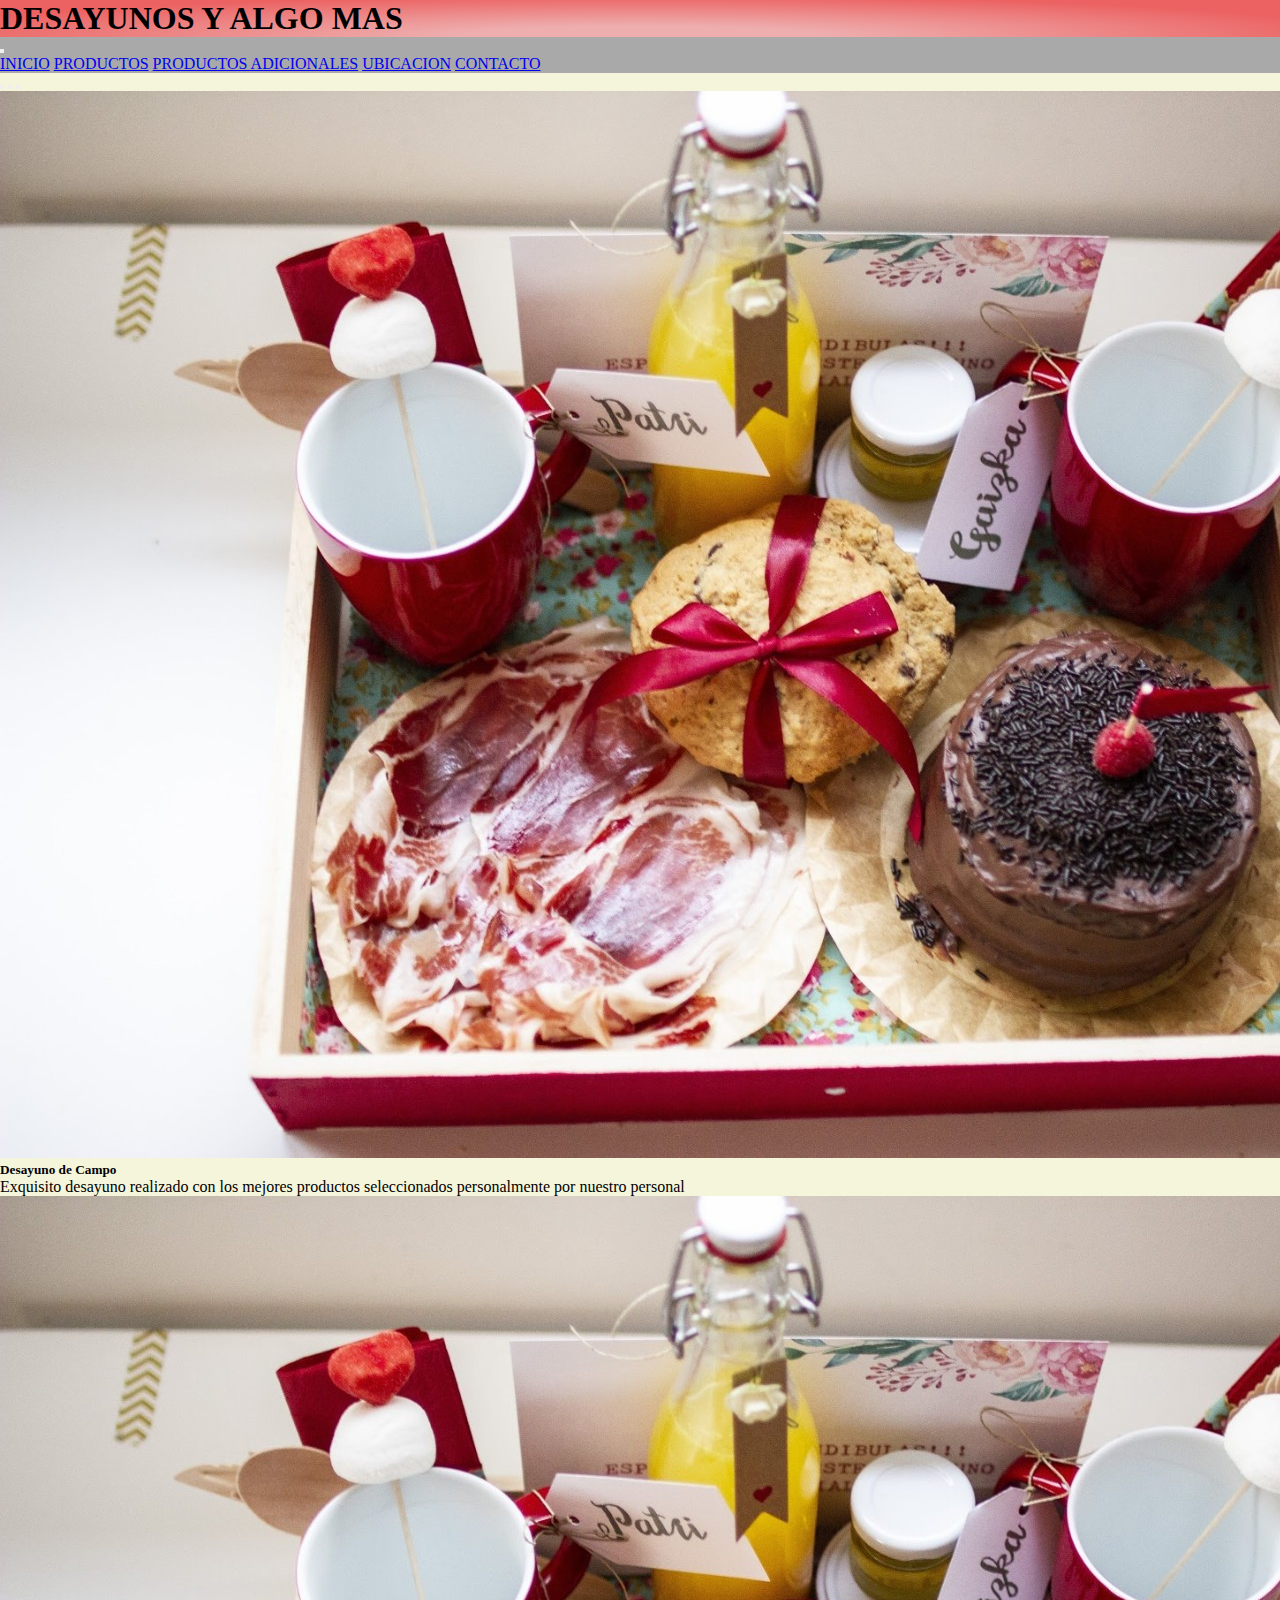
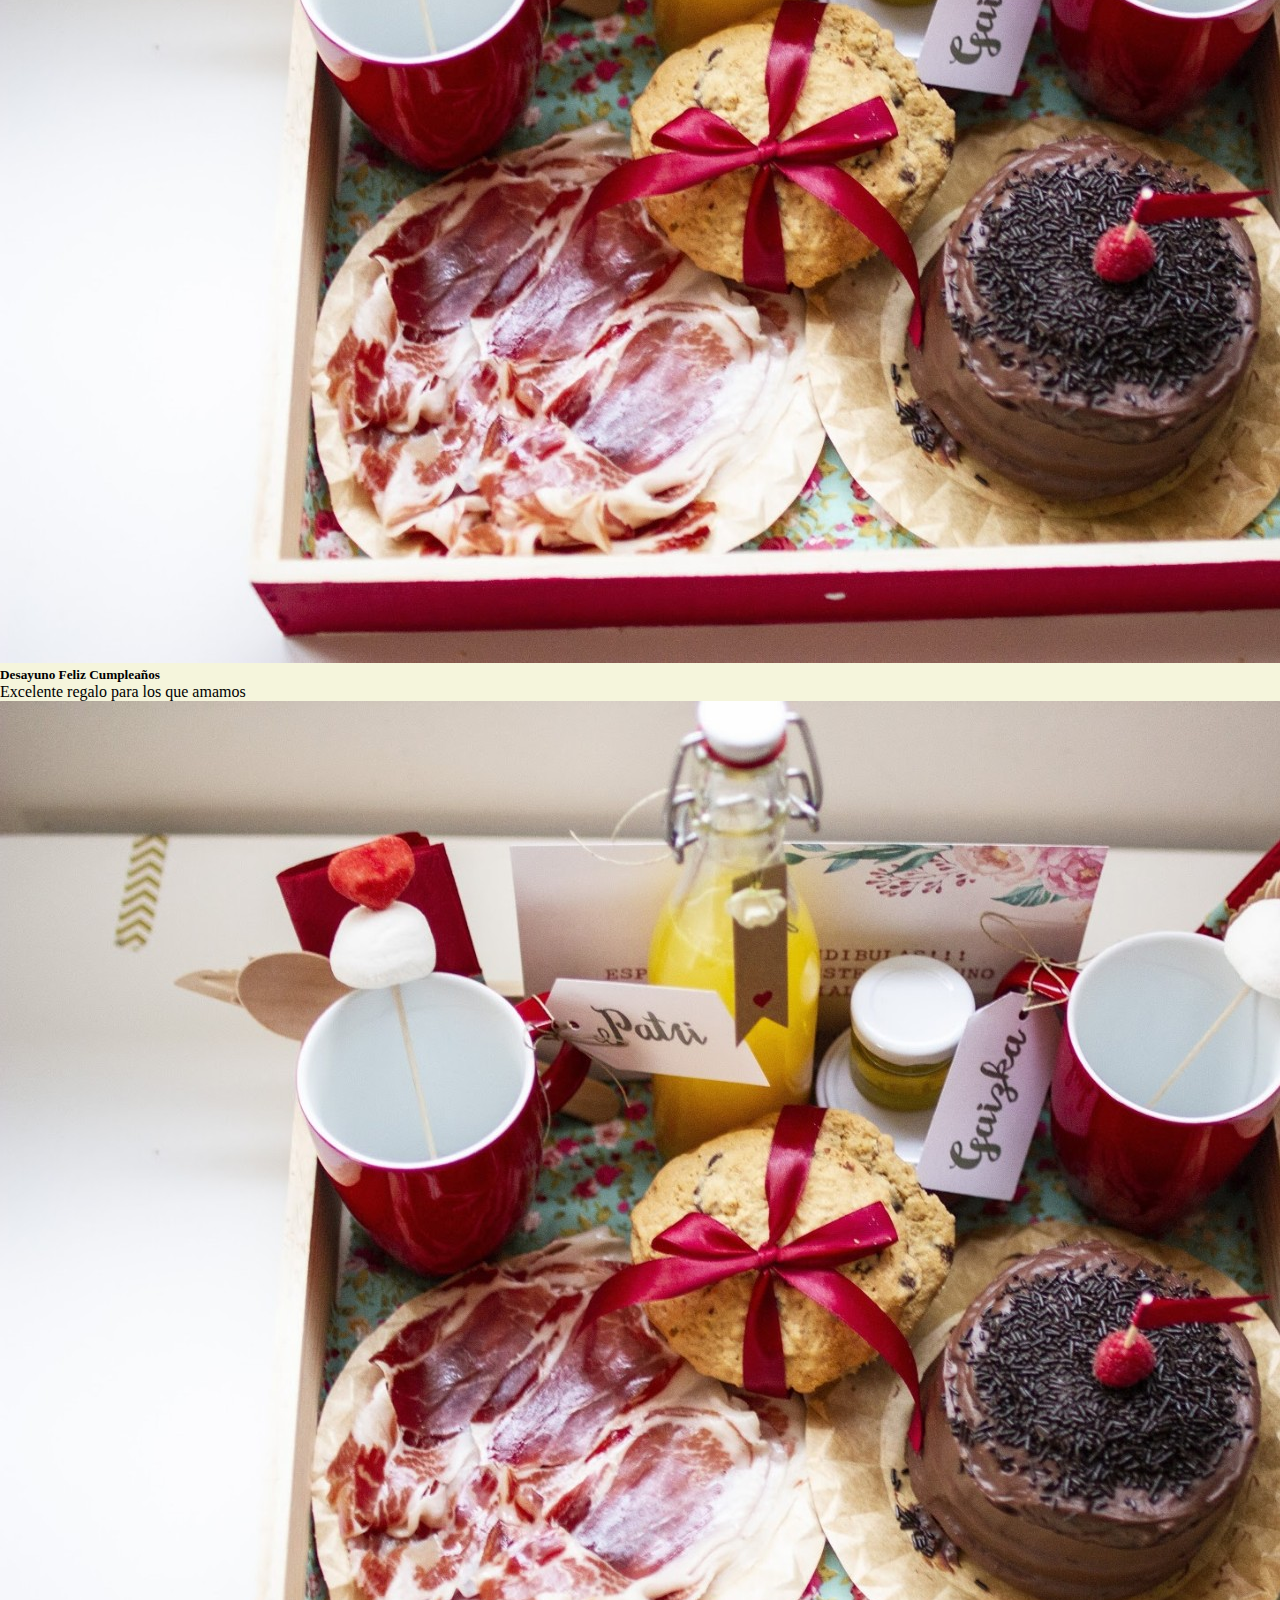
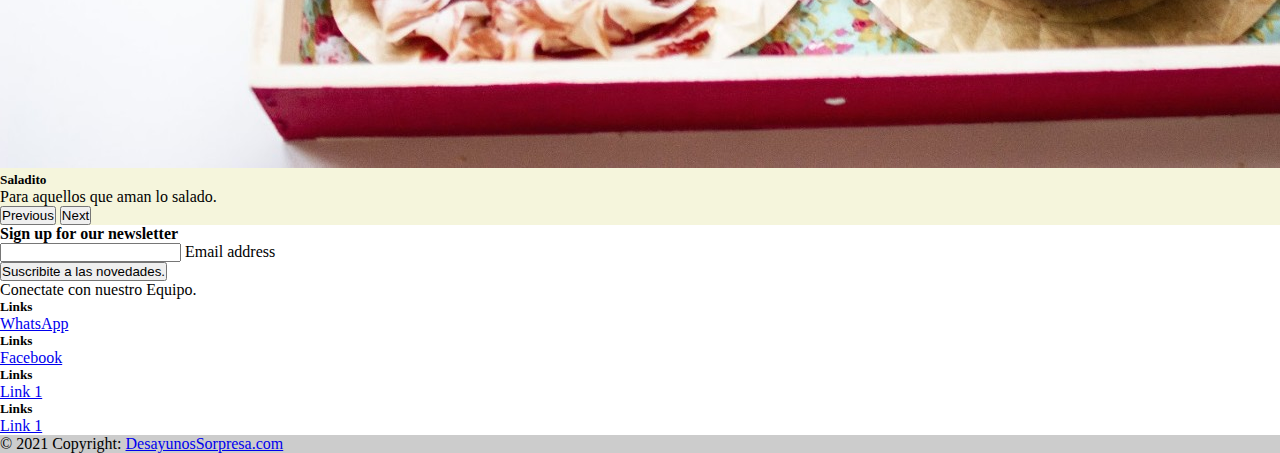
<file: index.html>
<!DOCTYPE html>
<html lang="en">
<head>
    <meta charset="UTF-8">
    <meta http-equiv="X-UA-Compatible" content="IE=edge">
    <meta name="viewport" content="width=device-width, initial-scale=1.0">
    <title>Document</title>
    <link rel="href="<link href="https://cdn.jsdelivr.net/npm/bootstrap@5.1.3/dist/css/bootstrap.min.css" rel="stylesheet" integrity="sha384-1BmE4kWBq78iYhFldvKuhfTAU6auU8tT94WrHftjDbrCEXSU1oBoqyl2QvZ6jIW3" crossorigin="anonymous">
    <link href="https://cdn.jsdelivr.net/npm/bootstrap@5.0.2/dist/css/bootstrap.min.css" rel="stylesheet" integrity="sha384-EVSTQN3/azprG1Anm3QDgpJLIm9Nao0Yz1ztcQTwFspd3yD65VohhpuuCOmLASjC" crossorigin="anonymous">
    <link rel="stylesheet" href="./css/style.css">
</head>
<body>
    <header class="header">
        <h1>DESAYUNOS Y ALGO MAS</h1> <!--poner un logo y debajo va escrito Desayunos Y ALGO MAS-->
        <nav class="navbar navbar-expand-lg navbar-light colorNav ">
            <div class="container-fluid">
              <a class="navbar-brand" href="#"></a>
              <button class="navbar-toggler" type="button" data-bs-toggle="collapse" data-bs-target="#navbarNavAltMarkup" aria-controls="navbarNavAltMarkup" aria-expanded="false" aria-label="Toggle navigation">
                <span class="navbar-toggler-icon"></span>
              </button>
              <div class="collapse navbar-collapse" id="navbarNavAltMarkup">
                <div class="navbar-nav">
                  <a class="nav-link active" aria-current="page" href="./index.html">INICIO</a>
                  <a class="nav-link" href="./pages/productos.html">PRODUCTOS</a>
                  <a class="nav-link" href="./pages/adicionales.html">PRODUCTOS ADICIONALES</a>
                  <a class="nav-link" href="./pages/ubicacion.html">UBICACION</a>
                  <a class="nav-link" href="./pages/contacto.html">CONTACTO</a>
                  
                </div>
              </div>
            </div>
          </nav>
      
    </header>

    <main class="main-index">
    
       <div id="carouselExampleCaptions" class="carousel slide" data-bs-ride="carousel">
        <div class="carousel-indicators">
          <button type="button" data-bs-target="#carouselExampleCaptions" data-bs-slide-to="0" class="active" aria-current="true" aria-label="Slide 1"></button>
          <button type="button" data-bs-target="#carouselExampleCaptions" data-bs-slide-to="1" aria-label="Slide 2"></button>
          <button type="button" data-bs-target="#carouselExampleCaptions" data-bs-slide-to="2" aria-label="Slide 3"></button>
        </div>
        <div class="carousel-inner">
          <div class="carousel-item active">
            <img src="./imagenes/desayuno a domicilio bizkaia 1.jpg" class="d-block w-100" alt="...">
            <div class="carousel-caption d-none d-md-block">
              <h5>Desayuno de Campo</h5>
              <p>Exquisito desayuno realizado con los mejores productos seleccionados personalmente por nuestro personal</p>
            </div>
          </div>
          <div class="carousel-item">
            <img src="./imagenes/desayuno a domicilio bizkaia 1.jpg" class="d-block w-100" alt="...">
            <div class="carousel-caption d-none d-md-block">
              <h5>Desayuno Feliz Cumpleaños</h5>
              <p> Excelente regalo para los que amamos</p>
            </div>
          </div>
          <div class="carousel-item">
            <img src="./imagenes/desayuno a domicilio bizkaia 1.jpg" class="d-block w-100" alt="...">
            <div class="carousel-caption d-none d-md-block">
              <h5>Saladito</h5>
              <p>Para aquellos que aman lo salado.</p>
            </div>
          </div>
        </div>
        <button class="carousel-control-prev" type="button" data-bs-target="#carouselExampleCaptions" data-bs-slide="prev">
          <span class="carousel-control-prev-icon" aria-hidden="true"></span>
          <span class="visually-hidden">Previous</span>
        </button>
        <button class="carousel-control-next" type="button" data-bs-target="#carouselExampleCaptions" data-bs-slide="next">
          <span class="carousel-control-next-icon" aria-hidden="true"></span>
          <span class="visually-hidden">Next</span>
        </button>
      </div>




    </main>


        
    <footer class="bg-dark text-center text-white">
        <div class="container p-4">
            <section class="mb-4">
                <a class="btn btn-outline-light btn-floating m-1" href="#!" role="button"
                   ><i class="fab fa-facebook-f"></i
                    ></a>
                <a class="btn btn-outline-light btn-floating m-1" href="#!" role="button"
                   ><i class="fab fa-twitter"></i
                    ></a>
                <a class="btn btn-outline-light btn-floating m-1" href="#!" role="button"
                   ><i class="fab fa-google"></i
                    ></a>
                <a class="btn btn-outline-light btn-floating m-1" href="#!" role="button"
                   ><i class="fab fa-instagram"></i
                    ></a>
                <a class="btn btn-outline-light btn-floating m-1" href="#!" role="button"
                   ><i class="fab fa-linkedin-in"></i
                    ></a>
                <a class="btn btn-outline-light btn-floating m-1" href="#!" role="button"
                   ><i class="fab fa-github"></i
                    ></a>
            </section>
            <section class="">
                <form action="">         
                    <div class="row d-flex justify-content-center">
                        <div class="col-auto">
                            <p class="pt-2">
                                <strong>Sign up for our newsletter</strong>
                            </p>
                        </div>
                        <div class="col-md-5 col-12">
                            <div class="form-outline form-white mb-4">
                                <input type="email" id="form5Example2" class="form-control" />
                                <label class="form-label" for="form5Example2">Email address</label>
                            </div>
                        </div>
                        <div class="col-auto">
                            <button type="submit" class="btn btn-outline-light mb-4">
                                Suscribite a las novedades.
                            </button>
                        </div>
                    </div>
                </form>
            </section>
            <section class="mb-4">
                <p>
                    Conectate con nuestro Equipo.
                </p>
            </section>
            <section class="">
                <div class="row">
                    <div class="col-lg-3 col-md-6 mb-4 mb-md-0">
                        <h5 class="text-uppercase">Links</h5>
                        <ul class="list-unstyled mb-0">
                            <li>
                                <a href="https://www.facebook.com/" class="text-white">WhatsApp</a>
                            </li>
                        </ul>
                    </div>
                    <div class="col-lg-3 col-md-6 mb-4 mb-md-0">
                        <h5 class="text-uppercase">Links</h5>
                        <ul class="list-unstyled mb-0">
                            <li>
                                <a href="https://www.ole.com.ar/" class="text-white">Facebook</a>
                            </li>
                            <li>
                        </ul>
                    </div>
                    <div class="col-lg-3 col-md-6 mb-4 mb-md-0">
                        <h5 class="text-uppercase">Links</h5>
                        <ul class="list-unstyled mb-0">
                            <li>
                                <a href="#!" class="text-white">Link 1</a>
                            </li>
                        </ul>
                    </div>
                    <div class="col-lg-3 col-md-6 mb-4 mb-md-0">
                        <h5 class="text-uppercase">Links</h5>
                        <ul class="list-unstyled mb-0">
                            <li>
                                <a href="#!" class="text-white">Link 1</a>
                            </li>
                        </ul>
                    </div>
                </div>
            </section>
        </div>
        <div class="text-center p-3" style="background-color: rgba(0, 0, 0, 0.2);">
            © 2021 Copyright:
            <a class="text-white" href="https://mdbootstrap.com/">DesayunosSorpresa.com</a>
        </div>
    </footer>
    
        
        
    <script src="https://cdn.jsdelivr.net/npm/@popperjs/core@2.9.2/dist/umd/popper.min.js" integrity="sha384-IQsoLXl5PILFhosVNubq5LC7Qb9DXgDA9i+tQ8Zj3iwWAwPtgFTxbJ8NT4GN1R8p" crossorigin="anonymous"></script>
    <script src="https://cdn.jsdelivr.net/npm/bootstrap@5.0.2/dist/js/bootstrap.min.js" integrity="sha384-cVKIPhGWiC2Al4u+LWgxfKTRIcfu0JTxR+EQDz/bgldoEyl4H0zUF0QKbrJ0EcQF" crossorigin="anonymous"></script>
</body>
</html>
</file>
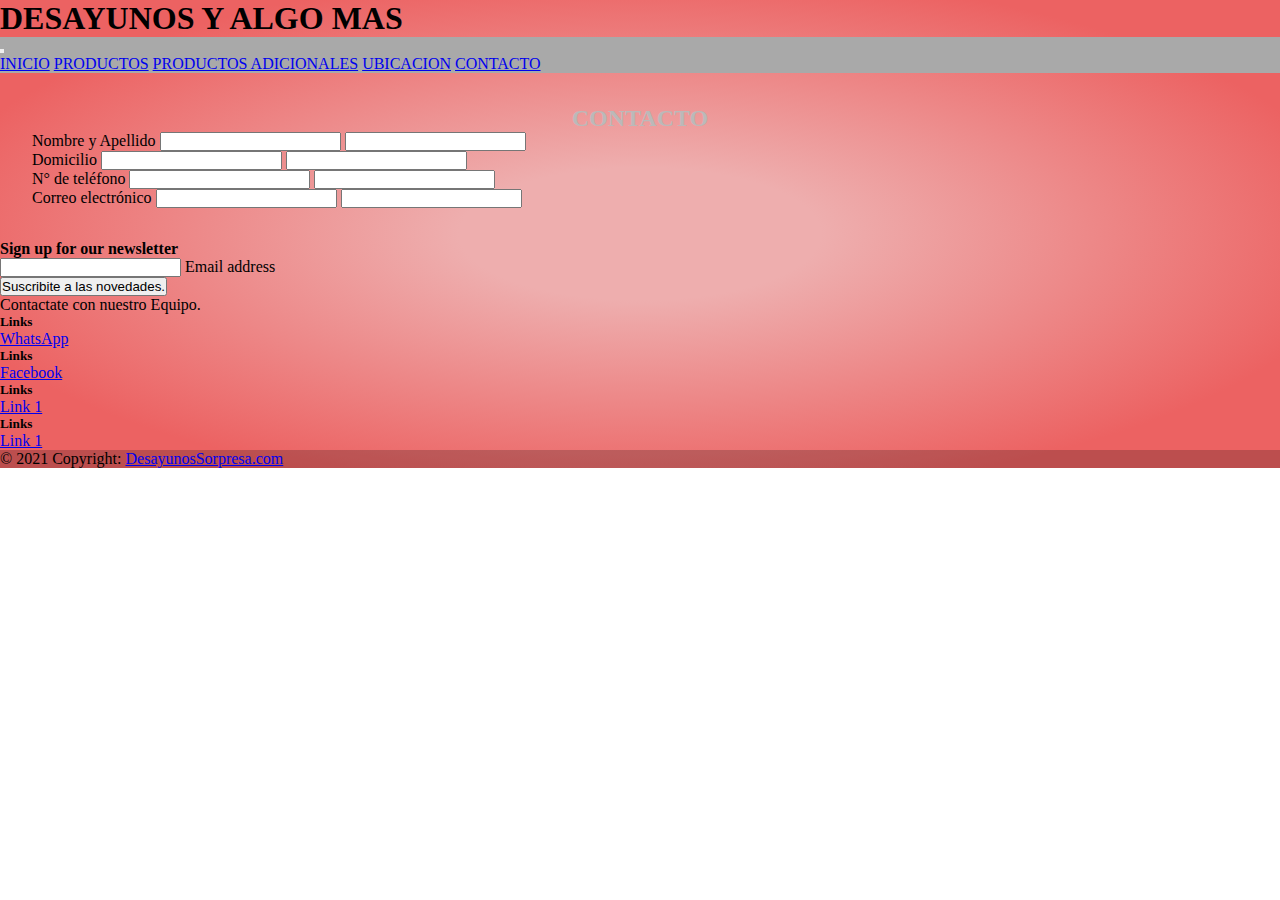
<file: pages/contacto.html>
<!DOCTYPE html>
<html lang="en">
<head>
    <meta charset="UTF-8">
    <meta http-equiv="X-UA-Compatible" content="IE=edge">
    <meta name="viewport" content="width=device-width, initial-scale=1.0">
    <title>Document</title>
    <link rel="href="<link href="https://cdn.jsdelivr.net/npm/bootstrap@5.1.3/dist/css/bootstrap.min.css" rel="stylesheet" integrity="sha384-1BmE4kWBq78iYhFldvKuhfTAU6auU8tT94WrHftjDbrCEXSU1oBoqyl2QvZ6jIW3" crossorigin="anonymous">
    <link href="https://cdn.jsdelivr.net/npm/bootstrap@5.0.2/dist/css/bootstrap.min.css" rel="stylesheet" integrity="sha384-EVSTQN3/azprG1Anm3QDgpJLIm9Nao0Yz1ztcQTwFspd3yD65VohhpuuCOmLASjC" crossorigin="anonymous">
    <link rel="stylesheet" href="/css/style.css">
</head>
<body>
    <header class="header">
        <h1>DESAYUNOS Y ALGO MAS</h1> <!--poner un logo y debajo va escrito Desayunos Y ALGO MAS-->
        <nav class="navbar navbar-expand-lg navbar-light colorNav ">
            <div class="container-fluid">
              <a class="navbar-brand" href="#"></a>
              <button class="navbar-toggler" type="button" data-bs-toggle="collapse" data-bs-target="#navbarNavAltMarkup" aria-controls="navbarNavAltMarkup" aria-expanded="false" aria-label="Toggle navigation">
                <span class="navbar-toggler-icon"></span>
              </button>
              <div class="collapse navbar-collapse" id="navbarNavAltMarkup">
                <div class="navbar-nav">
                  <a class="nav-link active" aria-current="page" href="../index.html">INICIO</a>
                  <a class="nav-link" href="./productos.html">PRODUCTOS</a>
                  <a class="nav-link" href="./adicionales.html">PRODUCTOS ADICIONALES</a>
                  <a class="nav-link" href="./ubicacion.html">UBICACION</a>
                  <a class="nav-link" href="./contacto.html">CONTACTO</a>
                  
                </div>
              </div>
            </div>
          </nav>

<main class="main-contacto"> <!--formulario para contacto-->
    <h2 class="titulo-main-contacto">CONTACTO</h2>

    <div class="input-group">
         <span class="input-group-text">Nombre y Apellido</span>
         <input type="text" aria-label="nombre y apellido" class="form-control">
         <input type="text" aria-label="E-MAIL" class="form-control">
    </div>
    <div class="input-group">
        <span class="input-group-text">Domicilio</span>
        <input type="text" aria-label="DOMICILIO" class="form-control">
        <input type="text" aria-label="Domicilio" class="form-control">
    </div>
    <div class="input-group">
        <span class="input-group-text">N° de teléfono</span>
        <input type="text" aria-label="telefono" class="form-control">
        <input type="text" aria-label="telefono" class="form-control">
    </div>
    <div class="input-group">
        <span class="input-group-text">Correo electrónico</span>
        <input type="text" aria-label="e-mail" class="form-control">
        <input type="text" aria-label="e-mail" class="form-control">
    </div>
  </main>
  

  <footer class="bg-dark text-center text-white">
    <div class="container p-4">
        <section class="mb-4">
            <a class="btn btn-outline-light btn-floating m-1" href="#!" role="button"
               ><i class="fab fa-facebook-f"></i
                ></a>
            <a class="btn btn-outline-light btn-floating m-1" href="#!" role="button"
               ><i class="fab fa-twitter"></i
                ></a>
            <a class="btn btn-outline-light btn-floating m-1" href="#!" role="button"
               ><i class="fab fa-google"></i
                ></a>
            <a class="btn btn-outline-light btn-floating m-1" href="#!" role="button"
               ><i class="fab fa-instagram"></i
                ></a>
            <a class="btn btn-outline-light btn-floating m-1" href="#!" role="button"
               ><i class="fab fa-linkedin-in"></i
                ></a>
            <a class="btn btn-outline-light btn-floating m-1" href="#!" role="button"
               ><i class="fab fa-github"></i
                ></a>
        </section>
        <section class="">
            <form action="">         
                <div class="row d-flex justify-content-center">
                    <div class="col-auto">
                        <p class="pt-2">
                            <strong>Sign up for our newsletter</strong>
                        </p>
                    </div>
                    <div class="col-md-5 col-12">
                        <div class="form-outline form-white mb-4">
                            <input type="email" id="form5Example2" class="form-control" />
                            <label class="form-label" for="form5Example2">Email address</label>
                        </div>
                    </div>
                    <div class="col-auto">
                        <button type="submit" class="btn btn-outline-light mb-4">
                            Suscribite a las novedades.
                        </button>
                    </div>
                </div>
            </form>
        </section>
        <section class="mb-4">
            <p>
                Contactate con nuestro Equipo.
            </p>
        </section>
        <section class="">
            <div class="row">
                <div class="col-lg-3 col-md-6 mb-4 mb-md-0">
                    <h5 class="text-uppercase">Links</h5>
                    <ul class="list-unstyled mb-0">
                        <li>
                            <a href="https://www.facebook.com/" class="text-white">WhatsApp</a>
                        </li>
                    </ul>
                </div>
                <div class="col-lg-3 col-md-6 mb-4 mb-md-0">
                    <h5 class="text-uppercase">Links</h5>
                    <ul class="list-unstyled mb-0">
                        <li>
                            <a href="https://www.ole.com.ar/" class="text-white">Facebook</a>
                        </li>
                        <li>
                    </ul>
                </div>
                <div class="col-lg-3 col-md-6 mb-4 mb-md-0">
                    <h5 class="text-uppercase">Links</h5>
                    <ul class="list-unstyled mb-0">
                        <li>
                            <a href="#!" class="text-white">Link 1</a>
                        </li>
                    </ul>
                </div>
                <div class="col-lg-3 col-md-6 mb-4 mb-md-0">
                    <h5 class="text-uppercase">Links</h5>
                    <ul class="list-unstyled mb-0">
                        <li>
                            <a href="#!" class="text-white">Link 1</a>
                        </li>
                    </ul>
                </div>
            </div>
        </section>
    </div>
    <div class="text-center p-3" style="background-color: rgba(0, 0, 0, 0.2);">
        © 2021 Copyright:
        <a class="text-white" href="https://mdbootstrap.com/">DesayunosSorpresa.com</a>
    </div>
</footer>


  <script src="https://cdn.jsdelivr.net/npm/@popperjs/core@2.9.2/dist/umd/popper.min.js" integrity="sha384-IQsoLXl5PILFhosVNubq5LC7Qb9DXgDA9i+tQ8Zj3iwWAwPtgFTxbJ8NT4GN1R8p" crossorigin="anonymous"></script>
    <script src="https://cdn.jsdelivr.net/npm/bootstrap@5.0.2/dist/js/bootstrap.min.js" integrity="sha384-cVKIPhGWiC2Al4u+LWgxfKTRIcfu0JTxR+EQDz/bgldoEyl4H0zUF0QKbrJ0EcQF" crossorigin="anonymous"></script>
</body>
</html>
</file>
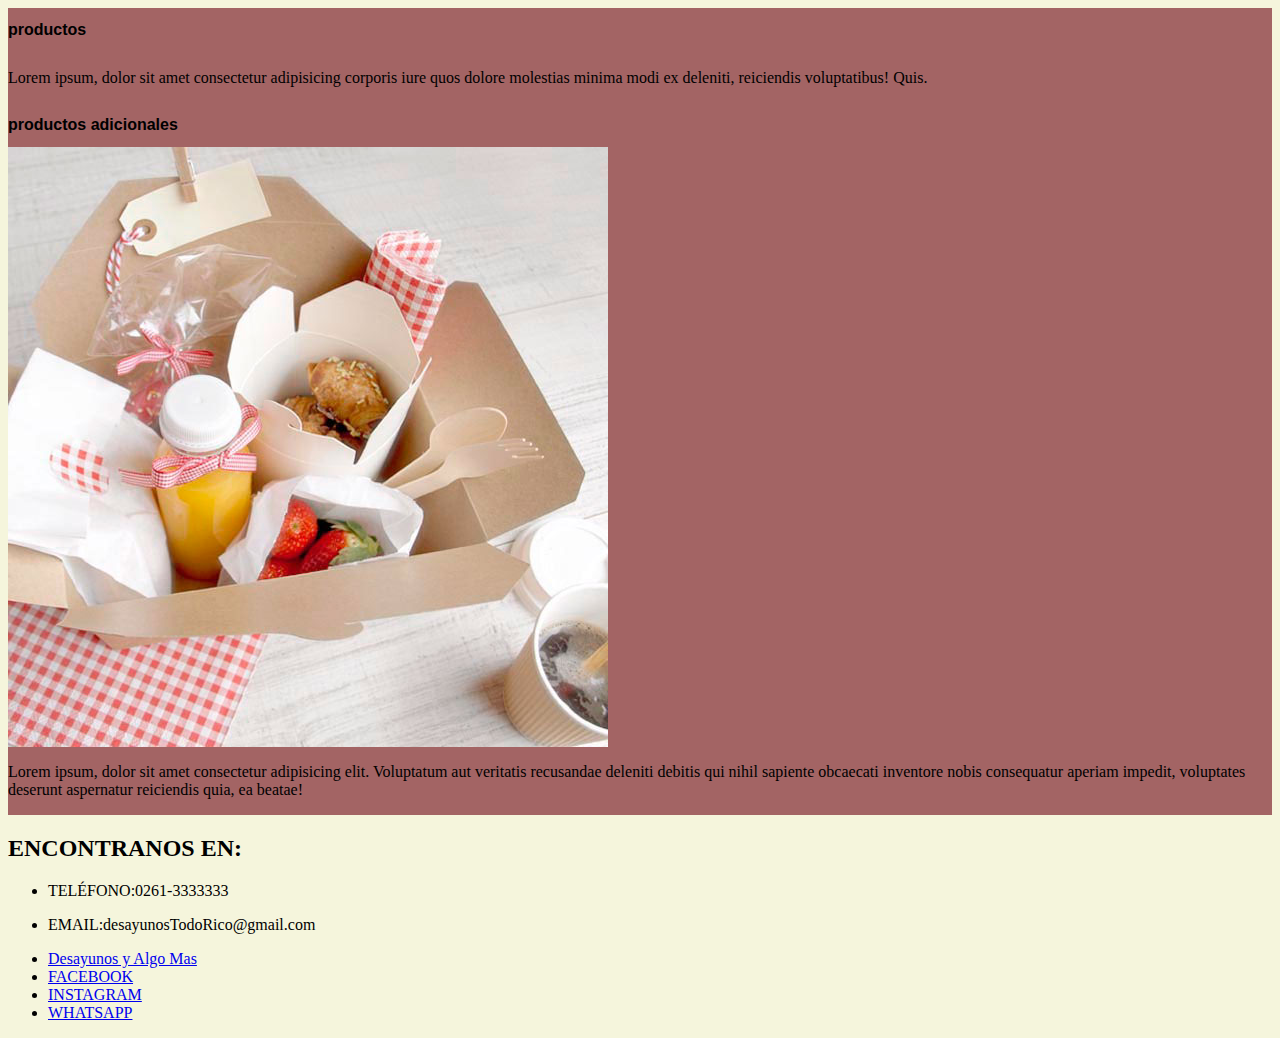
<file: pages/desayunoSAS.html>
<!DOCTYPE html>
<html lang="en">
<head>
    <meta charset="UTF-8">
    <meta http-equiv="X-UA-Compatible" content="IE=edge">
    <meta name="viewport" content="width=device-width, initial-scale=1.0">
    <title>Document</title>
   <link rel="stylesheet" href="../sass/main.css">
</head>
<body>
    <div class="grid-container">
        <nav class="grid-areaNav">
          <h1>DESAYUNOS</h1>
          <!--menú=-->
          <li> <a href="../index.html">Inicio</a></li>
                     <li><a href="./productos.html">Producto</a></li>
                     <li><a href="./adicionales.html">Productos Adicionales</a></li>
                     <li><a href="./contacto.html">Contacto</a></li>
                     <li><a href="./ubicacion.html">Ubicación</a></li>
                     <li><a href="./desayunoSAS.html">DesayunoSas</a></li>
        </nav>
        <main class="grid-areaMain">
               <div>
                     <h2>productos</h2>
                     <p>Lorem ipsum, dolor sit amet consectetur adipisicing 
                         corporis iure quos dolore molestias minima modi  
                         ex deleniti, reiciendis voluptatibus! Quis.</p> 
                     
               </div>

                <div>
      
                     <h2>productos adicionales</h2>
                     <img src="../imagenes/picnic-romantico.jpg" alt="">
                     <p>Lorem ipsum, dolor sit amet consectetur adipisicing elit. Voluptatum aut veritatis recusandae 
                       deleniti debitis qui nihil sapiente obcaecati inventore nobis consequatur aperiam impedit, voluptates deserunt aspernatur reiciendis quia, ea beatae!</p>
                      
               </div>
        </main>    

    </div>

    
</body>


  <footer class="grid-areaFoter"><!--apertura FOOTER-->
  
    <h2>ENCONTRANOS EN:</h2>  
     <ul class="flex-item-footer">
       <li><p>TELÉFONO:0261-3333333</p></li>
       <li><P>EMAIL:desayunosTodoRico@gmail.com</P></li>
       <li><a href="https://www.desayunosyalgomas.com/">Desayunos y Algo Mas</a></li>
       <li><a href="https://es-la.facebook.com/">FACEBOOK</a></li>
       <li><a href="https://www.instagram.com/accounts/login/">INSTAGRAM</a></li>
       <li><a href="https://www.whatsapp.com/">WHATSAPP</a></li>
     </ul>
       
</footer>
  
</body>
</html>
</file>
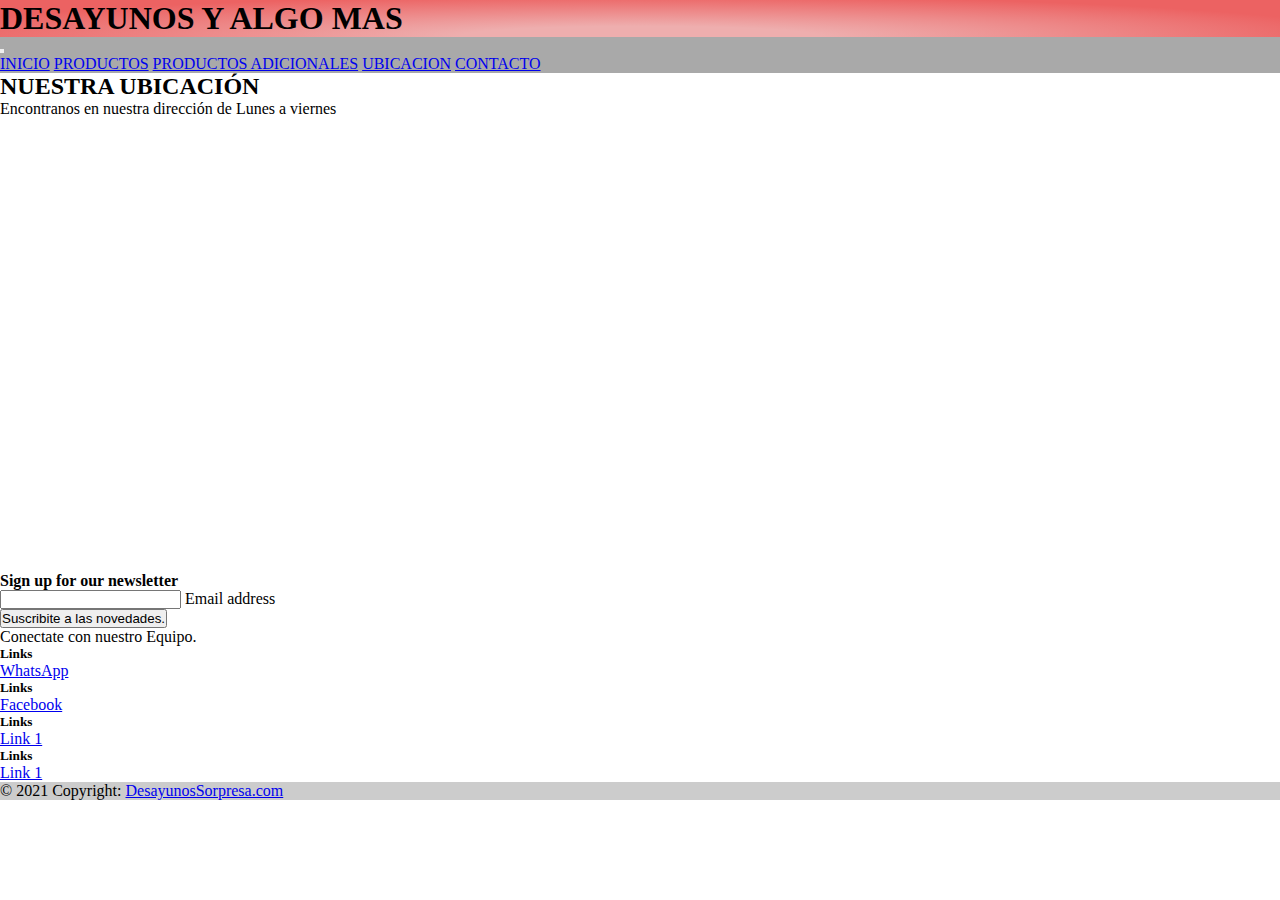
<file: pages/ubicacion.html>
<!DOCTYPE html>
<html lang="en">
<head>
    <meta charset="UTF-8">
    <meta http-equiv="X-UA-Compatible" content="IE=edge">
    <meta name="viewport" content="width=device-width, initial-scale=1.0">
    <title>Document</title>
    <link rel="href="<link href="https://cdn.jsdelivr.net/npm/bootstrap@5.1.3/dist/css/bootstrap.min.css" rel="stylesheet" integrity="sha384-1BmE4kWBq78iYhFldvKuhfTAU6auU8tT94WrHftjDbrCEXSU1oBoqyl2QvZ6jIW3" crossorigin="anonymous">
    <link href="https://cdn.jsdelivr.net/npm/bootstrap@5.0.2/dist/css/bootstrap.min.css" rel="stylesheet" integrity="sha384-EVSTQN3/azprG1Anm3QDgpJLIm9Nao0Yz1ztcQTwFspd3yD65VohhpuuCOmLASjC" crossorigin="anonymous">
    <link rel="stylesheet" href="/css/style.css">
</head>
<body>
  <body>
    <header class="header">
        <h1>DESAYUNOS Y ALGO MAS</h1> <!--poner un logo y debajo va escrito Desayunos Y ALGO MAS-->
        <nav class="navbar navbar-expand-lg navbar-light colorNav ">
            <div class="container-fluid">
              <a class="navbar-brand" href="#"></a>
              <button class="navbar-toggler" type="button" data-bs-toggle="collapse" data-bs-target="#navbarNavAltMarkup" aria-controls="navbarNavAltMarkup" aria-expanded="false" aria-label="Toggle navigation">
                <span class="navbar-toggler-icon"></span>
              </button>
              <div class="collapse navbar-collapse" id="navbarNavAltMarkup">
                <div class="navbar-nav">
                  <a class="nav-link active" aria-current="page" href="../index.html">INICIO</a>
                  <a class="nav-link" href="./productos.html">PRODUCTOS</a>
                  <a class="nav-link" href="./adicionales.html">PRODUCTOS ADICIONALES</a>
                  <a class="nav-link" href="./ubicacion.html">UBICACION</a>
                  <a class="nav-link" href="./contacto.html">CONTACTO</a>
                  
                </div>
              </div>
            </div>
          </nav>
      
 </header>
 <main class="main-ubicacion">
     <h2 class="titulo-ubicacion">NUESTRA UBICACIÓN</h2>
     <p> Encontranos en nuestra dirección de Lunes a viernes</p>
     <iframe src="https://www.google.com/maps/embed?pb=!1m18!1m12!1m3!1d3350.8171318997497!2d-68.83468504989123!3d-32.87655748084852!2m3!1f0!2f0!3f0!3m2!1i1024!2i768!4f13.1!3m3!1m2!1s0x967e08de5ab2bec1%3A0xfefc6b62f62c85c5!2sMaip%C3%BA%20281%2C%20Mendoza!5e0!3m2!1ses!2sar!4v1642559529925!5m2!1ses!2sar" width="600" height="450" style="border:0;" allowfullscreen="" loading="lazy"></iframe>



<footer class="bg-dark text-center text-white">
   <div class="container p-4">
      <section class="mb-4">
          <a class="btn btn-outline-light btn-floating m-1" href="#!" role="button"
             ><i class="fab fa-facebook-f"></i
              ></a>
          <a class="btn btn-outline-light btn-floating m-1" href="#!" role="button"
             ><i class="fab fa-twitter"></i
              ></a>
          <a class="btn btn-outline-light btn-floating m-1" href="#!" role="button"
             ><i class="fab fa-google"></i
              ></a>
          <a class="btn btn-outline-light btn-floating m-1" href="#!" role="button"
             ><i class="fab fa-instagram"></i
              ></a>
          <a class="btn btn-outline-light btn-floating m-1" href="#!" role="button"
             ><i class="fab fa-linkedin-in"></i
              ></a>
          <a class="btn btn-outline-light btn-floating m-1" href="#!" role="button"
             ><i class="fab fa-github"></i
              ></a>
      </section>
      <section class="">
          <form action="">         
              <div class="row d-flex justify-content-center">
                  <div class="col-auto">
                      <p class="pt-2">
                          <strong>Sign up for our newsletter</strong>
                      </p>
                  </div>
                  <div class="col-md-5 col-12">
                      <div class="form-outline form-white mb-4">
                          <input type="email" id="form5Example2" class="form-control" />
                          <label class="form-label" for="form5Example2">Email address</label>
                      </div>
                  </div>
                  <div class="col-auto">
                      <button type="submit" class="btn btn-outline-light mb-4">
                          Suscribite a las novedades.
                      </button>
                  </div>
              </div>
          </form>
      </section>
      <section class="mb-4">
          <p>
              Conectate con nuestro Equipo.
          </p>
      </section>
      <section class="">
          <div class="row">
              <div class="col-lg-3 col-md-6 mb-4 mb-md-0">
                  <h5 class="text-uppercase">Links</h5>
                  <ul class="list-unstyled mb-0">
                      <li>
                          <a href="https://www.facebook.com/" class="text-white">WhatsApp</a>
                      </li>
                  </ul>
              </div>
              <div class="col-lg-3 col-md-6 mb-4 mb-md-0">
                  <h5 class="text-uppercase">Links</h5>
                  <ul class="list-unstyled mb-0">
                      <li>
                          <a href="https://www.ole.com.ar/" class="text-white">Facebook</a>
                      </li>
                      <li>
                  </ul>
              </div>
              <div class="col-lg-3 col-md-6 mb-4 mb-md-0">
                  <h5 class="text-uppercase">Links</h5>
                  <ul class="list-unstyled mb-0">
                      <li>
                          <a href="#!" class="text-white">Link 1</a>
                      </li>
                  </ul>
              </div>
              <div class="col-lg-3 col-md-6 mb-4 mb-md-0">
                  <h5 class="text-uppercase">Links</h5>
                  <ul class="list-unstyled mb-0">
                      <li>
                          <a href="#!" class="text-white">Link 1</a>
                      </li>
                  </ul>
              </div>
          </div>
      </section>
  </div>
  <div class="text-center p-3" style="background-color: rgba(0, 0, 0, 0.2);">
      © 2021 Copyright:
      <a class="text-white" href="https://mdbootstrap.com/">DesayunosSorpresa.com</a>
  </div>
</footer>




<script src="https://cdn.jsdelivr.net/npm/@popperjs/core@2.9.2/dist/umd/popper.min.js" integrity="sha384-IQsoLXl5PILFhosVNubq5LC7Qb9DXgDA9i+tQ8Zj3iwWAwPtgFTxbJ8NT4GN1R8p" crossorigin="anonymous"></script>
    <script src="https://cdn.jsdelivr.net/npm/bootstrap@5.0.2/dist/js/bootstrap.min.js" integrity="sha384-cVKIPhGWiC2Al4u+LWgxfKTRIcfu0JTxR+EQDz/bgldoEyl4H0zUF0QKbrJ0EcQF" crossorigin="anonymous"></script>
</body>
</html>
</file>
<file: css/style.css>
*{margin: 0;
    padding: 0;
    list-style: none;
}

.main-index{
    background-color: beige;

}
header{
    background-color: brown;
    
}
.colorNav{
    background-color: darkgray;
    ;
    
}

.header{
    background-color: rgb(10, 9, 9);
    background-image: radial-gradient(rgb(238, 174, 174) 20%, rgb(236, 98, 98) 80%)
}
.main-contacto{

    /*margin-top: 2rem;
    margin-bottom: 2rem;
    margin-left: auto;
    margin-right: auto; */
    padding: 2rem;
    list-style: none;
}
.titulo-main-contacto{
    display: flex;
    justify-content: center;
    color: rgb(187, 185, 185);
    
}
main{
    background-image:radial-gradient(rgb(207, 182, 182);

}
.titulo-ubicacion{
    display: flex;
    justify-content: center;
    color: rgb(187, 185, 185);
}
</file>
<file: sass/main.css>
body {
  background-color: beige;
  background-image: radial-gradient(30% #d3d3a2 70% #a08686);
}

body div {
  display: -ms-grid;
  display: grid;
  -ms-grid-rows: auto auto auto;
      grid-template-rows: auto auto auto;
  grid-area: nav nav nav main main main footer footer footer;
}

body div nav {
  grid-area: nav;
  background-color: #2e2d2d;
  height: 20%;
}

body div nav h1 {
  background-color: beige;
  font-family: sans-serif;
  color: #bbb9b9;
}

body div nav h1 li {
  font-family: sans-serif;
  font-size: 10%;
  color: grey;
  display: -webkit-box;
  display: -ms-flexbox;
  display: flex;
  -ms-flex-line-pack: justify;
      align-content: space-between;
}

body div main {
  grid-area: main;
  background-color: #a36464;
  background-image: radial-gradient(30% #886464 70% #e0c0c0);
}

body div main div h2 {
  color: black;
  font-family: sans-serif;
  font-size: 1rem;
}

body div main div h2 img {
  display: -webkit-box;
  display: -ms-flexbox;
  display: flex;
  -ms-flex-wrap: wrap;
      flex-wrap: wrap;
  padding: 10%;
  height: 20%;
  width: 30%;
}

body div main div h2 img p {
  color: black;
  font-size: 10px;
  font-family: sans-serif;
}

body div footer {
  grid-area: footer;
  background-color: #0a0a0a;
  font-family: sans-serif;
  display: -webkit-box;
  display: -ms-flexbox;
  display: flex;
}

body div footer h2 {
  font-size: 5%;
  color: white;
  display: -webkit-box;
  display: -ms-flexbox;
  display: flex;
}

body div footer h2 ul {
  -ms-flex-line-pack: justify;
      align-content: space-between;
}
/*# sourceMappingURL=main.css.map */
</file>
